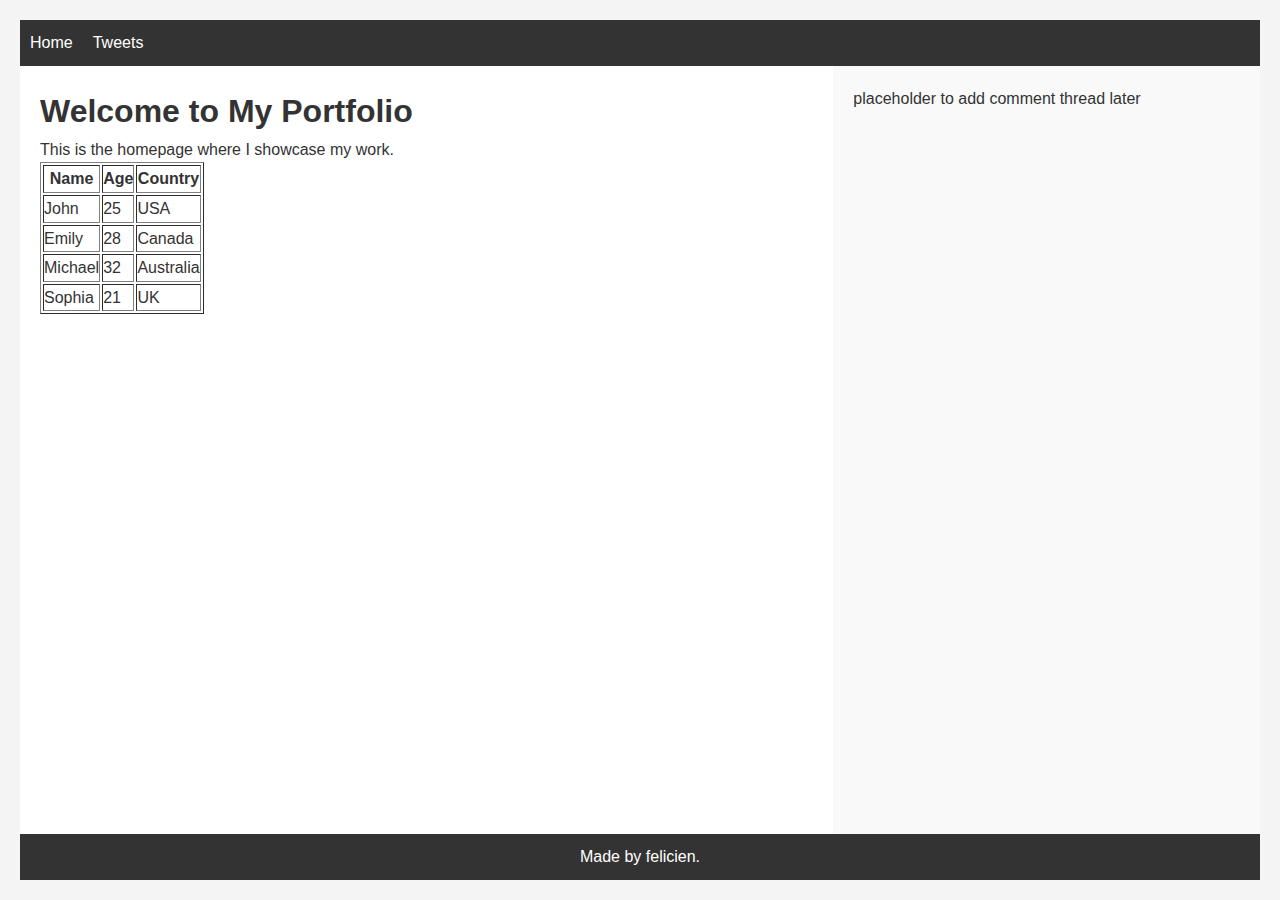
<file: css_basic/index.html>
<!DOCTYPE html>
<html lang="en">
<head>
    <meta charset="UTF-8">
    <title>My Cool First Webpage</title>
    <meta name="viewport" content="width=device-width, initial-scale=1">
    <link href="base.css" rel="stylesheet">
<link href="styles.css" rel="stylesheet">

</head>
<body>
    <header>
        <ul>
            <li><a href="index.html">Home</a></li>
            <li><a href="tweets.html">Tweets</a></li>
        </ul>
    </header>

    <main>

        <article>
    <h1>Welcome to My Portfolio</h1>
    <p>This is the homepage where I showcase my work.</p>

    <!-- Insert the table here -->
    <table border="1">
        <thead>
            <tr>
                <th>Name</th>
                <th>Age</th>
                <th>Country</th>
            </tr>
        </thead>
        <tbody>
            <tr>
                <td>John</td>
                <td>25</td>
                <td>USA</td>
            </tr>
            <tr>
                <td>Emily</td>
                <td>28</td>
                <td>Canada</td>
            </tr>
            <tr>
                <td>Michael</td>
                <td>32</td>
                <td>Australia</td>
            </tr>
            <tr>
                <td>Sophia</td>
                <td>21</td>
                <td>UK</td>
            </tr>
        </tbody>
    </table>
</article>

        <aside>
            <p>placeholder to add comment thread later</p>
        </aside>
    </main>

    <footer>
        <p>Made by felicien.</p>
    </footer>
</body>
</html>
</file>
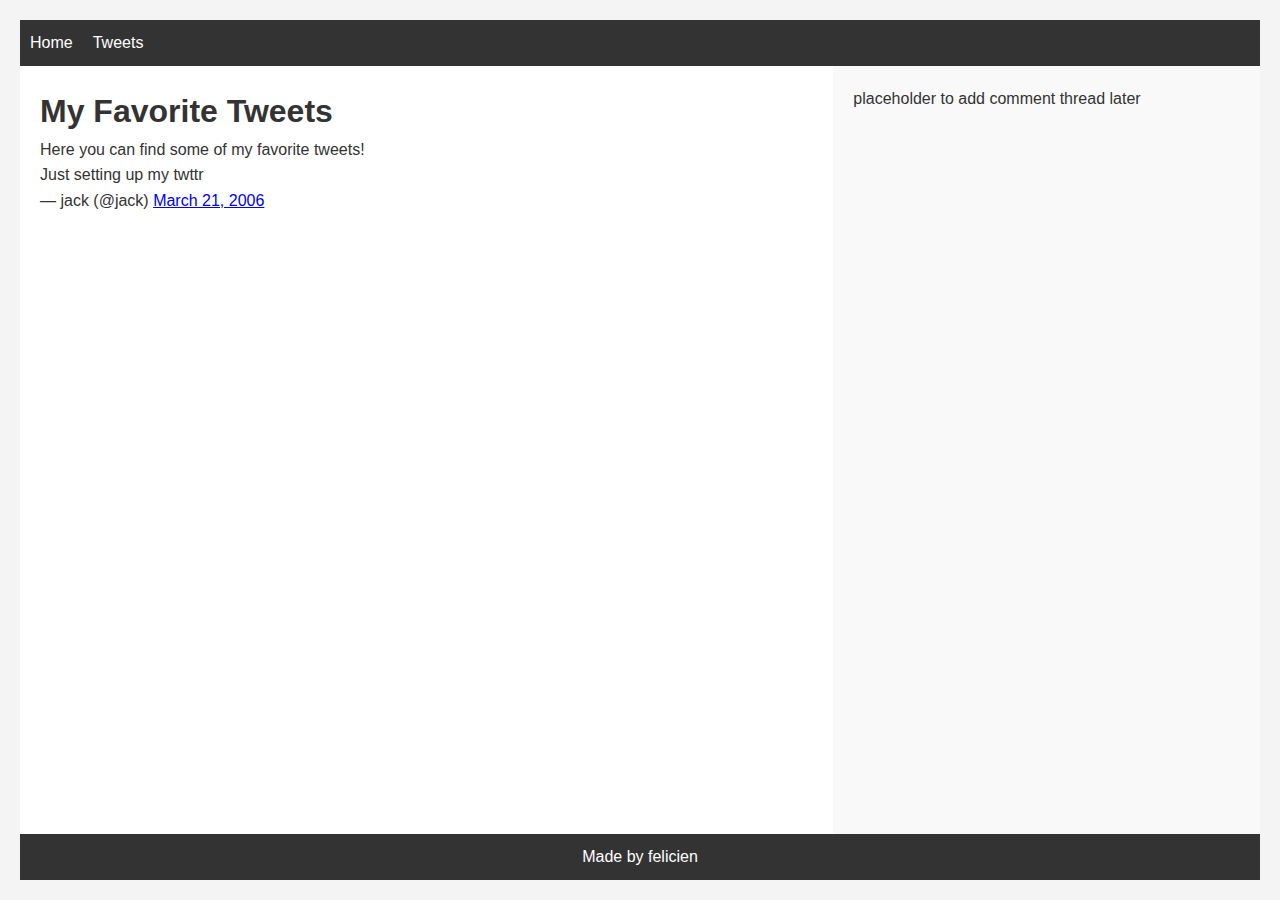
<file: css_basic/tweets.html>
<!DOCTYPE html>
<html lang="en">
<head>
    <meta charset="UTF-8">
    <title>My Tweets Page</title>
    <link href="base.css" rel="stylesheet">
<link href="styles.css" rel="stylesheet">

</head>
<body>
    <header>
        <ul>
            <li><a href="index.html">Home</a></li>
            <li><a href="tweets.html">Tweets</a></li>
        </ul>
    </header>

    <main>
        <article>
            <h1>My Favorite Tweets</h1>
            <p>Here you can find some of my favorite tweets!</p>

            <blockquote class="twitter-tweet">
                <p lang="en" dir="ltr">Just setting up my twttr</p>&mdash; jack (@jack)
                <a href="https://twitter.com/jack/status/20">March 21, 2006</a>
            </blockquote>
            <script async src="https://platform.twitter.com/widgets.js" charset="utf-8"></script>
        </article>

        <aside>
            <p>placeholder to add comment thread later</p>
        </aside>
    </main>

    <footer>
        <p>Made by felicien</p>
    </footer>
</body>
</html>
</file>
<file: css_basic/styles.css>
/* styles.css */
/* Your custom styles will go here */
/* styles.css */

/* Body contains header, main, and footer stacked vertically */
body {
  display: flex;
  flex-direction: column;
  min-height: 100vh;
  margin: 0;
  font-family: Arial, Helvetica, sans-serif;
  background-color: #f4f4f4;
}

/* Header */
header {
  background: #333;
  padding: 10px;
}

header ul {
  list-style: none;
  display: flex;
  gap: 20px;
  margin: 0;
  padding: 0;
}

header a {
  color: white;
  text-decoration: none;
}

header a:hover {
  text-decoration: underline;
}

/* Main container (article + aside side by side) */
main {
  display: flex;
  flex-direction: row;
  flex: auto;
  background: #fff;
}

/* Article takes 2/3 width */
article {
  flex: 2;
  padding: 20px;
  overflow-y: auto;
}

/* Aside takes 1/3 width */
aside {
  flex: 1;
  padding: 20px;
  background: #f9f9f9;
  overflow-y: auto;
}

/* Footer */
footer {
  background: #333;
  color: white;
  text-align: center;
  padding: 10px;
}
</file>
<file: css_basic/base.css>
/* base.css */

/* Reset some default margins/paddings */
* {
  margin: 0;
  padding: 0;
  box-sizing: border-box;
}

/* Base body styling */
body {
  font-family: Arial, Helvetica, sans-serif;
  font-size: 16px;
  line-height: 1.6;
  background-color: #f4f4f4;
  color: #333;
  padding: 20px;
}
</file>
